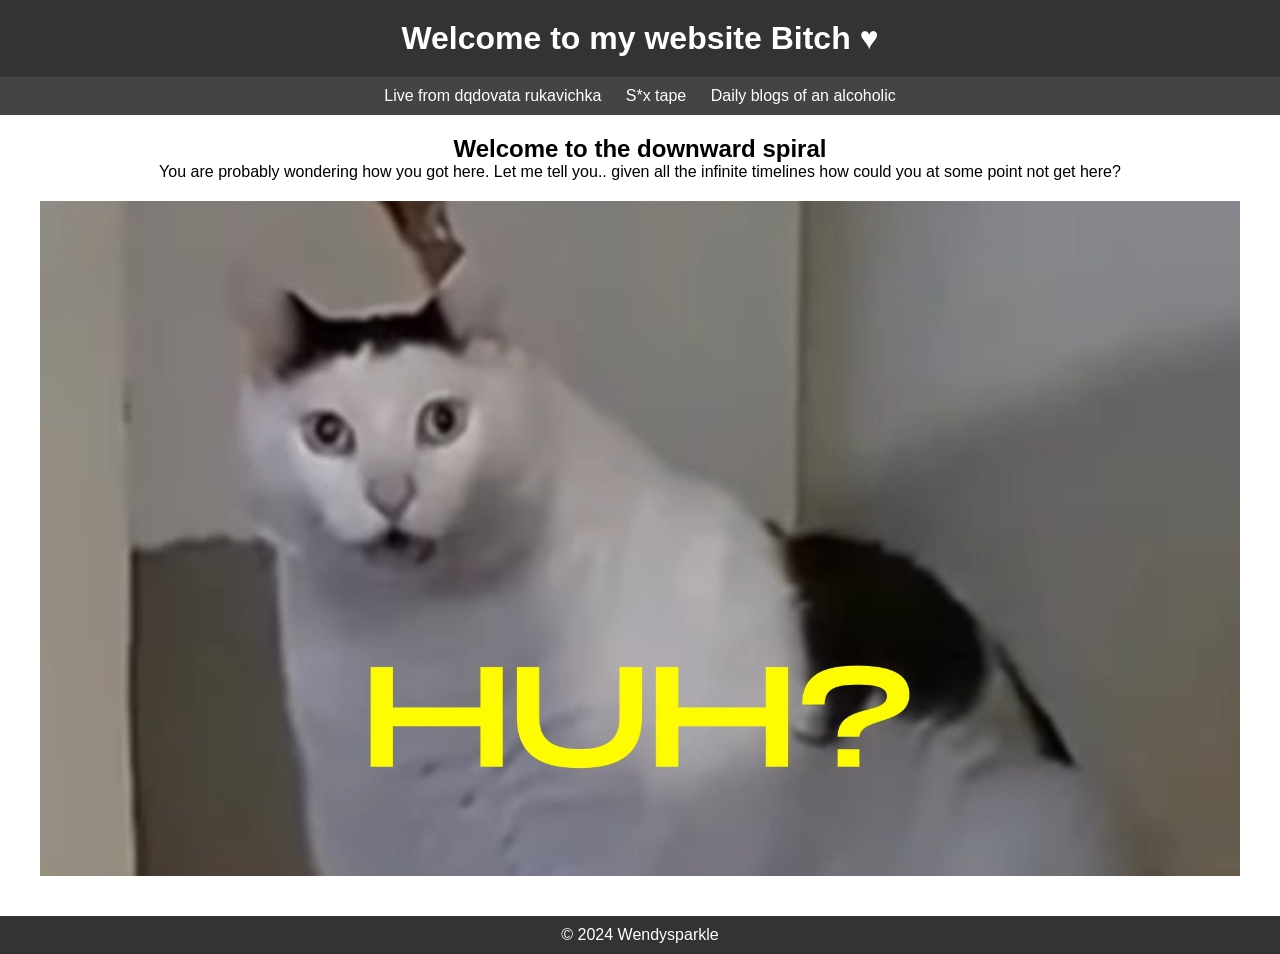
<file: index.html>
<!DOCTYPE html>
<html lang="en">
<head>
    <meta charset="UTF-8">
    <meta name="viewport" content="width=device-width, initial-scale=1.0">
    <title>Chipichipi</title>
    <link rel="stylesheet" href="styles.css">
</head>
<body>
    <header>
        <h1>Welcome to my website Bitch &hearts;</h1>
    </header>
    
    <nav>
        <ul>
            <li><a href="#">Live from dqdovata rukavichka</a></li>
            <li><a href="#">S*x tape</a></li>
            <li><a href="#">Daily blogs of an alcoholic</a></li>
        </ul>
    </nav>
    
    <div class="content">
        <h2>Welcome to the downward spiral</h2>
        <p>You are probably wondering how you got here. Let me tell you.. given all the infinite timelines how could you at some point not get here?</p>
        <img class="content" src="huh_cat.jpg" alt="Neonussy" width="700" height="500">
    </div>
    
    
    <footer>
        <p>&copy; 2024 Wendysparkle</p>
    </footer>
</body>
</html>
</file>
<file: styles.css>
/* Reset default styles */
* {
    margin: 0;
    padding: 0;
    box-sizing: border-box;
}

/* Basic styles */
body {
    font-family: Arial, sans-serif;
}

header {
    background-color: #333;
    color: #fff;
    text-align: center;
    padding: 20px 0;
}

nav {
    background-color: #444;
    color: #fff;
    text-align: center;
    padding: 10px 0;
}

nav ul {
    list-style-type: none;
}

nav ul li {
    display: inline;
    margin: 0 10px;
}

nav ul li a {
    color: #fff;
    text-decoration: none;
}

.content {
    padding: 20px;
    display: block;
    margin-left: auto;
    margin-right: auto;
    width: 100%;
    text-align: center;
}

.content img {
    display: block;
    margin-left: auto;
    margin-right: auto;
    max-width: 100%; /* Ensure the image does not exceed its container's width */
    height: auto; /* Maintain the aspect ratio of the image */
}

footer {
    background-color: #333;
    color: #fff;
    text-align: center;
    padding: 10px 0;
}
</file>
